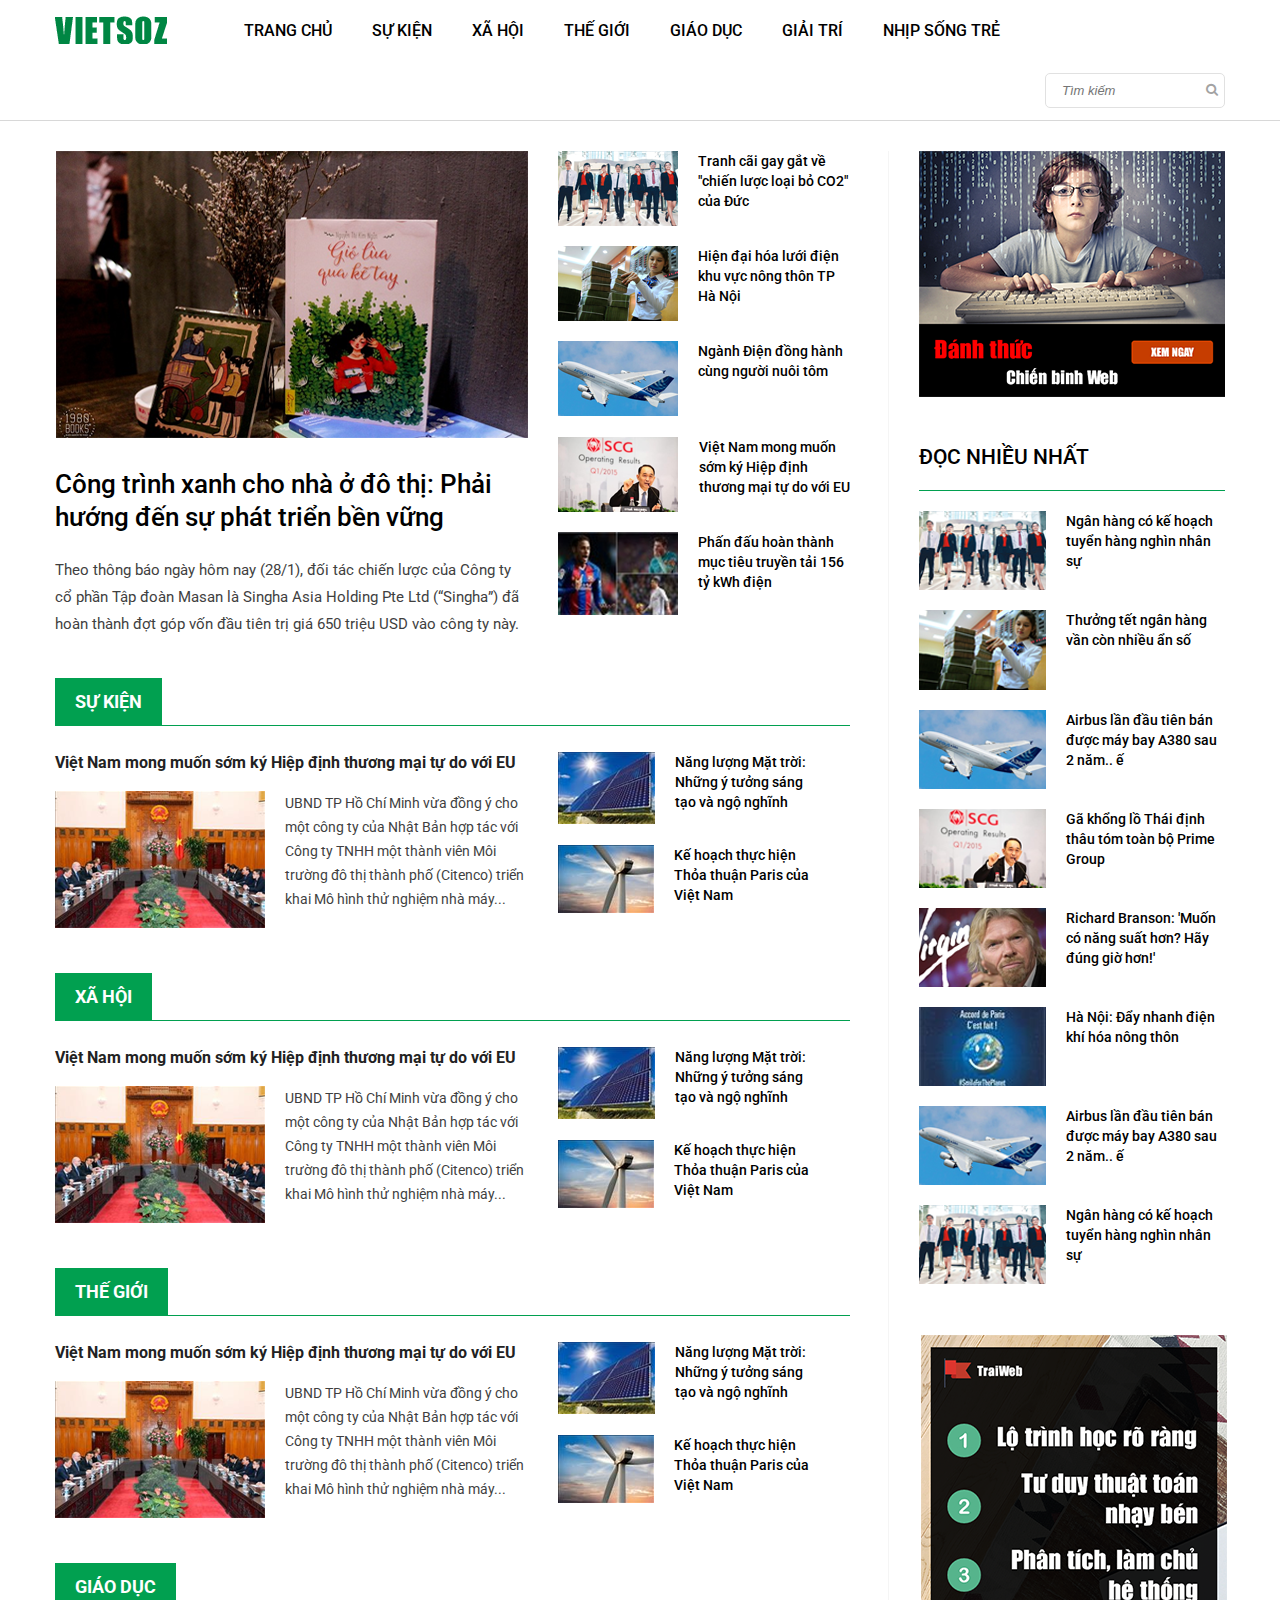
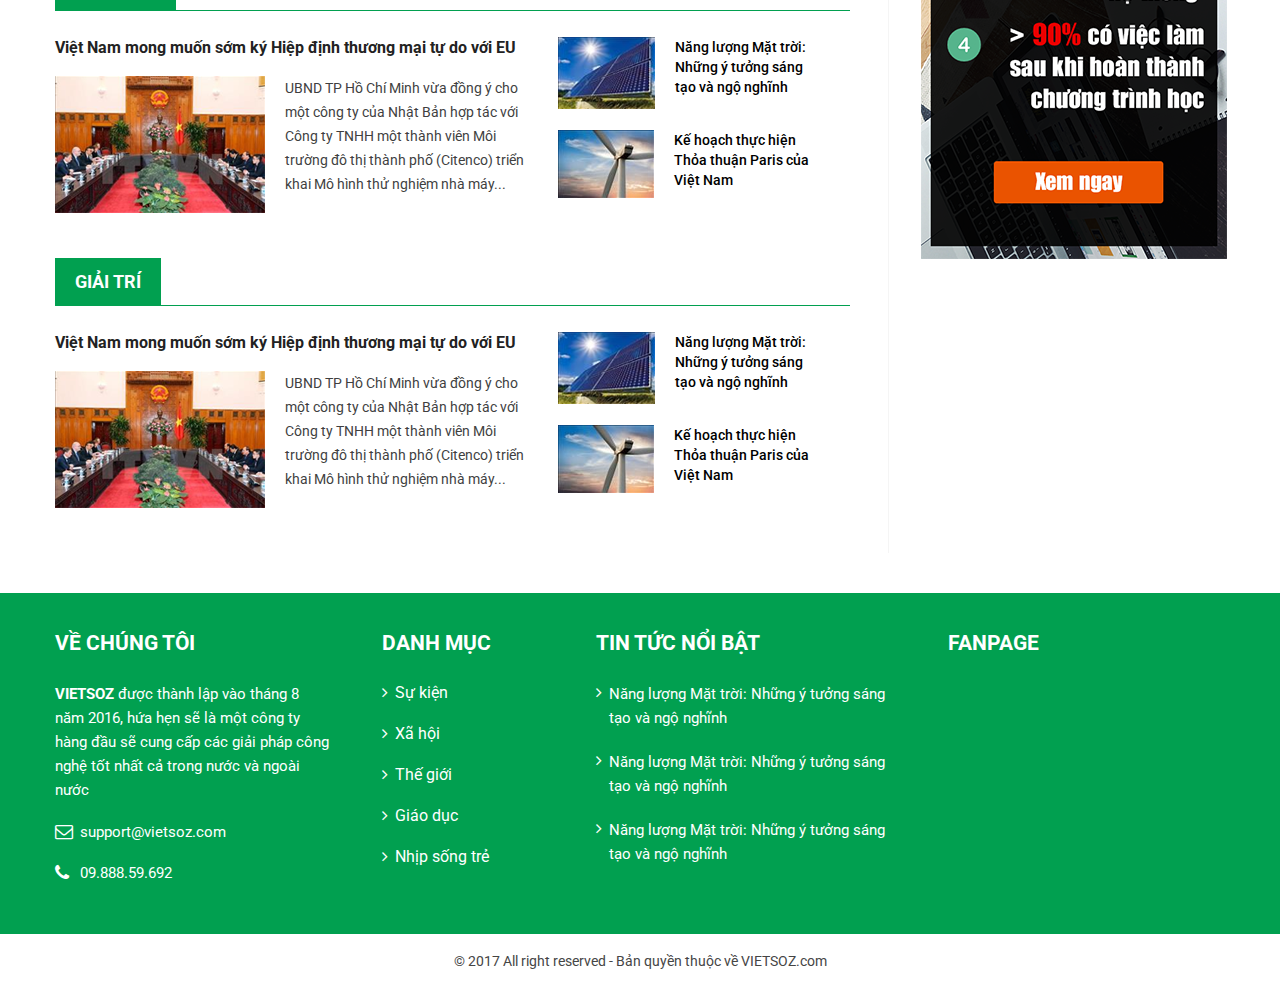
<file: index.html>
<!DOCTYPE html>
<html lang="vi">
<head>
    <meta charset="UTF-8">
    <meta name="viewport" content="width=device-width, initial-scale=1.0">
    <meta http-equiv="X-UA-Compatible" content="ie=edge">
    <link rel="stylesheet" href="css/reset.css">
    <link href="https://fonts.googleapis.com/css?family=Roboto:300,300i,400,400i,500,500i,700,700i&display=swap" rel="stylesheet">
    <link rel="stylesheet" href="https://use.fontawesome.com/releases/v5.4.1/css/all.css" integrity="sha384-5sAR7xN1Nv6T6+dT2mhtzEpVJvfS3NScPQTrOxhwjIuvcA67KV2R5Jz6kr4abQsz" crossorigin="anonymous">
    <link rel="stylesheet" href="font/fontawesome/css/font-awesome.min.css">
    <link rel="stylesheet" href="css/global.css">
    <link rel="stylesheet" href="css/style.css">
    <title>Trang Chủ</title>
</head>
<body>
    <div id="wrapper">
        <div id="header">
            <div class="wp-inner clearfix">
                <a href="index.html" id="logo" class="fl-left"><img src="image/logo.png" alt="VIETSOZ"></a>
                <ul class="main-menu fl-left">
                    <li><a href="index.html">trang chủ</a></li>
                    <li><a href="category.html">sự kiện</a></li>
                    <li><a href="category.html">xã hội</a></li>
                    <li><a href="category.html">thế giới</a></li>
                    <li><a href="category.html">giáo dục</a></li>
                    <li><a href="category.html">giải trí</a></li>
                    <li><a href="category.html">nhịp sống trẻ</a></li>
                </ul>
                <form  class="fl-right search-box">
                    <input type="search" placeholder="Tìm kiếm">
                    <button type="submit" name="find" class="submit-search"><i class="fa fa-search"></i></button>
                </form>
            </div> <!--  end-inner clearfix -->
        </div> <!-- end header -->
        <div id="wp-content" class="wp-inner clearfix" >
            <div id="content" class="fl-left">
                <div id="cover" class="clearfix">
                    <div class="post-cover fl-left">
                        <a href="detail.html" class="post-thumb"><img src="image/post-thumb-cover.png" alt="Công trình xanh cho nhà ở đô thị: Phải hướng đến sự phát triển bền vững"></a>
                        <a href="detail.html" class="post-title">Công trình xanh cho nhà ở đô thị: Phải hướng đến sự phát triển bền vững</a>
                        <p class="post-desc">Theo thông báo ngày hôm nay (28/1), đối tác chiến lược của Công ty cổ phần Tập đoàn Masan là Singha Asia Holding Pte Ltd (“Singha”) đã hoàn thành đợt góp vốn đầu tiên trị giá 650 triệu USD vào công ty này.</p>
                    </div>
                    <div class="list-post-cover fl-left">
                        <ul class="list-post">
                            <li>
                                <a href="" class="post-thumb"><img src="image/post-thumb-list1.png" alt=""></a>
                                <a href="" class="post-title">Tranh cãi gay gắt về "chiến lược loại bỏ CO2" của Đức</a>
                            </li>
                            <li><a href="" class="post-thumb"><img  src="image/post-thumb-list2.png" alt=""></a>
                                <a href="" class="post-title">Hiện đại hóa lưới điện khu vực nông thôn TP Hà Nội</a>
                            </li>
                            <li>
                                <a href="" class="post-thumb"><img src="image/post-thumb-list3.png" alt=""></a>
                                <a href="" class="post-title">Ngành Điện đồng hành cùng người nuôi tôm</a>
                            </li>
                            <li>
                                <a href="" class="post-thumb"><img src="image/post-thumb-list4.png" alt=""></a>
                                <a href="" class="post-title">Việt Nam mong muốn sớm ký Hiệp định thương mại tự do với EU</a>
                            </li>
                            <li>
                                <a href="" class="post-thumb"><img src="image/post-thumb-list5.png" alt=""></a>
                                <a href="" class="post-title">Phấn đấu hoàn thành mục tiêu truyền tải 156 tỷ kWh điện</a>
                            </li>
                        </ul>
                    </div>
                </div><!-- end cover -->
<!--menu 2-->   <div class="widget feature-cat"> <!--menu 2--> 
                    <div class="widget-title"><a href="">sự kiện</a></div>
                    <div class="widget-content clearfix">
                        <div class="post-feature fl-left">
                            <a href="" class="post-title">Việt Nam mong muốn sớm ký Hiệp định thương mại tự do với EU</a>
                            <a href="" class="post-thumb"><img src="image/post-thumb-feature.png" alt=""></a>
                            <p class="post-desc">UBND TP Hồ Chí Minh vừa đồng ý cho một công ty của Nhật Bản hợp tác với Công ty TNHH một thành viên Môi trường đô thị thành phố (Citenco) triển khai Mô hình thử nghiệm nhà máy...</p>
                        </div>
                        <div class="list-post-feature fl-right">
                            <ul class="list-post">
                                <li>
                                    <a href="" class="post-thumb" ><img src="image/thumb-list-feature1.png" alt=""></a>
                                    <a href="" class="post-title">Năng lượng Mặt trời: Những ý tưởng sáng tạo và ngộ nghĩnh</a>
                                </li>
                                <li>
                                    <a href="" class="post-thumb"><img src="image/thumb-list-feature2.png" alt=""></a>
                                    <a href="" class="post-title">Kế hoạch thực hiện Thỏa thuận Paris của Việt Nam</a>
                                </li>
                            </ul>
                        </div>
                    </div>
                </div><!--end-f-->
                <div class="widget feature-cat"> <!--menu 2--> 
                    <div class="widget-title"><a href="">xã hội</a></div>
                    <div class="widget-content clearfix">
                        <div class="post-feature fl-left">
                            <a href="" class="post-title">Việt Nam mong muốn sớm ký Hiệp định thương mại tự do với EU</a>
                            <a href="" class="post-thumb"><img src="image/post-thumb-feature.png" alt=""></a>
                            <p class="post-desc">UBND TP Hồ Chí Minh vừa đồng ý cho một công ty của Nhật Bản hợp tác với Công ty TNHH một thành viên Môi trường đô thị thành phố (Citenco) triển khai Mô hình thử nghiệm nhà máy...</p>
                        </div>
                        <div class="list-post-feature fl-right">
                            <ul class="list-post">
                                <li>
                                    <a href="" class="post-thumb" ><img src="image/thumb-list-feature1.png" alt=""></a>
                                    <a href="" class="post-title">Năng lượng Mặt trời: Những ý tưởng sáng tạo và ngộ nghĩnh</a>
                                </li>
                                <li>
                                    <a href="" class="post-thumb"><img src="image/thumb-list-feature2.png" alt=""></a>
                                    <a href="" class="post-title">Kế hoạch thực hiện Thỏa thuận Paris của Việt Nam</a>
                                </li>
                            </ul>
                        </div>
                    </div>
                </div><!--end-f-->
                <div class="widget feature-cat"> <!--menu 2--> 
                    <div class="widget-title"><a href="">thế giới</a></div>
                    <div class="widget-content clearfix">
                        <div class="post-feature fl-left">
                            <a href="" class="post-title">Việt Nam mong muốn sớm ký Hiệp định thương mại tự do với EU</a>
                            <a href="" class="post-thumb"><img src="image/post-thumb-feature.png" alt=""></a>
                            <p class="post-desc">UBND TP Hồ Chí Minh vừa đồng ý cho một công ty của Nhật Bản hợp tác với Công ty TNHH một thành viên Môi trường đô thị thành phố (Citenco) triển khai Mô hình thử nghiệm nhà máy...</p>
                        </div>
                        <div class="list-post-feature fl-right">
                            <ul class="list-post">
                                <li>
                                    <a href="" class="post-thumb" ><img src="image/thumb-list-feature1.png" alt=""></a>
                                    <a href="" class="post-title">Năng lượng Mặt trời: Những ý tưởng sáng tạo và ngộ nghĩnh</a>
                                </li>
                                <li>
                                    <a href="" class="post-thumb"><img src="image/thumb-list-feature2.png" alt=""></a>
                                    <a href="" class="post-title">Kế hoạch thực hiện Thỏa thuận Paris của Việt Nam</a>
                                </li>
                            </ul>
                        </div>
                    </div>
                </div><!--end-f-->
                <div class="widget feature-cat"> <!--menu 2--> 
                    <div class="widget-title"><a href="">giáo dục</a></div>
                    <div class="widget-content clearfix">
                        <div class="post-feature fl-left">
                            <a href="" class="post-title">Việt Nam mong muốn sớm ký Hiệp định thương mại tự do với EU</a>
                            <a href="" class="post-thumb"><img src="image/post-thumb-feature.png" alt=""></a>
                            <p class="post-desc">UBND TP Hồ Chí Minh vừa đồng ý cho một công ty của Nhật Bản hợp tác với Công ty TNHH một thành viên Môi trường đô thị thành phố (Citenco) triển khai Mô hình thử nghiệm nhà máy...</p>
                        </div>
                        <div class="list-post-feature fl-right">
                            <ul class="list-post">
                                <li>
                                    <a href="" class="post-thumb" ><img src="image/thumb-list-feature1.png" alt=""></a>
                                    <a href="" class="post-title">Năng lượng Mặt trời: Những ý tưởng sáng tạo và ngộ nghĩnh</a>
                                </li>
                                <li>
                                    <a href="" class="post-thumb"><img src="image/thumb-list-feature2.png" alt=""></a>
                                    <a href="" class="post-title">Kế hoạch thực hiện Thỏa thuận Paris của Việt Nam</a>
                                </li>
                            </ul>
                        </div>
                    </div>
                    </div><!--end-f-->
                    <div class="widget feature-cat"> <!--menu 2--> 
                        <div class="widget-title"><a href="">giải trí</a></div>
                        <div class="widget-content clearfix">
                            <div class="post-feature fl-left">
                                <a href="" class="post-title">Việt Nam mong muốn sớm ký Hiệp định thương mại tự do với EU</a>
                                <a href="" class="post-thumb"><img src="image/post-thumb-feature.png" alt=""></a>
                                <p class="post-desc">UBND TP Hồ Chí Minh vừa đồng ý cho một công ty của Nhật Bản hợp tác với Công ty TNHH một thành viên Môi trường đô thị thành phố (Citenco) triển khai Mô hình thử nghiệm nhà máy...</p>
                            </div>
                            <div class="list-post-feature fl-right">
                                <ul class="list-post">
                                    <li>
                                        <a href="" class="post-thumb" ><img src="image/thumb-list-feature1.png" alt=""></a>
                                        <a href="" class="post-title">Năng lượng Mặt trời: Những ý tưởng sáng tạo và ngộ nghĩnh</a>
                                    </li>
                                    <li>
                                        <a href="" class="post-thumb"><img src="image/thumb-list-feature2.png" alt=""></a>
                                        <a href="" class="post-title">Kế hoạch thực hiện Thỏa thuận Paris của Việt Nam</a>
                                    </li>
                                </ul>
                            </div>
                        </div>
                </div><!--end-f-->
            </div> <!-- end content -->          
            <div id="sidebar" class="fl-right">
                <a href="" class="post-ads"><img src="image/banner1.png" alt=""></a>
                <div class="widget-lead">
                    <div class="widget-title"> <a href=""> đọc nhiều nhất</a></div>
                    <div class="widget-content">
                            <ul class="list-post">
                                <li>
                                    <a href="" class="post-thumb"><img src="image/post-big1.png" alt=""></a>
                                    <a href="" class="post-title"><p>Ngân hàng có kế hoạch tuyển hàng nghìn nhân sự</p></a>
                                </li>
                                <li>
                                    <a href="" class="post-thumb"><img src="image/post-big2.png" alt=""></a>
                                    <a href="" class="post-title"><p>Thưởng tết ngân hàng vần còn nhiều ẩn số</p></a>   
                                </li>
                                <li>
                                    <a href="" class="post-thumb" ><img src="image/post-big3.png" alt=""></a>
                                    <a href="" class="post-title"><p>Airbus lần đầu tiên bán được máy bay A380 sau 2 năm.. ế</p></a>
                                </li>
                                <li>
                                    <a href="" class="post-thumb" ><img src="image/post-big4.png" alt=""></a>
                                    <a href="" class="post-title"><p>Gã khổng lồ Thái định thâu tóm toàn bộ Prime Group</p></a>   
                                </li>
                                <li>
                                    <a href="" class="post-thumb" ><img src="image/post-big5.png" alt=""></a>
                                    <a href="" class="post-title"> <p>Richard Branson: 'Muốn có năng suất hơn? Hãy đúng giờ hơn!'</p></a>
                                </li>
                                <li>
                                    <a href="" class="post-thumb" ><img src="image/post-big6.png" alt=""></a>
                                    <a href="" class="post-title"><p>Hà Nội: Đẩy nhanh điện khí hóa nông thôn</p></a>   
                                </li>
                                <li>
                                    <a href="" class="post-thumb" ><img src="image/post-big3.png" alt=""></a>
                                    <a href="" class="post-title"><p>Airbus lần đầu tiên bán được máy bay A380 sau 2 năm.. ế</p></a>
                                </li>
                                <li>
                                    <a href="" class="post-thumb" ><img src="image/post-big1.png" alt=""></a>
                                    <a href="" class="post-title"><p>Ngân hàng có kế hoạch tuyển hàng nghìn nhân sự</p></a>
                                </li>
                            </ul>
                    </div>
                </div> <!--end-leade-->
                <a href="" class="post-ads"><img src="image/banner2.png" alt=""></a>
            </div><!-- end sidebar -->
        </div><!-- end wp-content -->
        <div id="footer">
            <div class="wp-inner clearfix">
                <div class=" widget about fl-left">
                    <div class="widget-title">
                        <h4>về chúng tôi</h4>
                    </div>
                    <div class="widget-content">
                        <p class="about"><span>VIETSOZ</span>  được thành lập vào tháng 8 năm 2016, hứa hẹn sẽ là một công ty hàng đầu sẽ cung cấp các giải pháp công nghệ tốt nhất cả trong nước và ngoài nước</p>
                        <p class="email">support@vietsoz.com</p>
                        <p class="tel">09.888.59.692</p>
                    </div>
                </div>
                <div class="category fl-left">
                    <div class="widget-title">
                        <h4>danh mục</h4>
                    </div>
                    <div class="widget content">
                        <ul class="list-category">
                            <li><a href="">Sự kiện</a></li>
                            <li><a href="">Xã hội</a></li>
                            <li><a href="">Thế giới</a></li>
                            <li><a href="">Giáo dục </a></li>
                            <li><a href="">Nhịp sống trẻ</a></li>
                        </ul>
                    </div>
                </div> 
                <div class="widget news fl-left">
                    <div class="widget-title">
                        <h4>tin tức nổi bật</h4>
                    </div>
                    <div class="widget-content">
                        <ul class="list-news">
                            <li><a href="">Năng lượng Mặt trời: Những ý tưởng sáng tạo và ngộ nghĩnh</a></li>
                            <li><a href="">Năng lượng Mặt trời: Những ý tưởng sáng tạo và ngộ nghĩnh</a></li>
                            <li><a href="">Năng lượng Mặt trời: Những ý tưởng sáng tạo và ngộ nghĩnh</a></li>
                        </ul>
                    </div>
                </div>
                <div class="widget pages fl-right">
                    <div class="widget-title">
                         <h4>fanpage</h4>
                    </div>
                     <div class="pages">
                        <iframe src="https://www.facebook.com/plugins/page.php?href=https%3A%2F%2Fwww.facebook.com%2FNgocDuyEntertainment%2F&tabs&width=277&height=195&small_header=false&adapt_container_width=false&hide_cover=false&show_facepile=true&appId" width="277" height="195" style="border:none;overflow:hidden" scrolling="no" frameborder="0" allowTransparency="true" allow="encrypted-media"></iframe>
                     </div>
                </div>
            </div> <!--end-inner-->
        </div> <!--end footer-->     
        <div id="copyright">
            <p class="text-center">© 2017 All right reserved - Bản quyền thuộc về VIETSOZ.com</p>
        </div>
    </div> <!--end wrapper-->
</body>
</html>
</file>
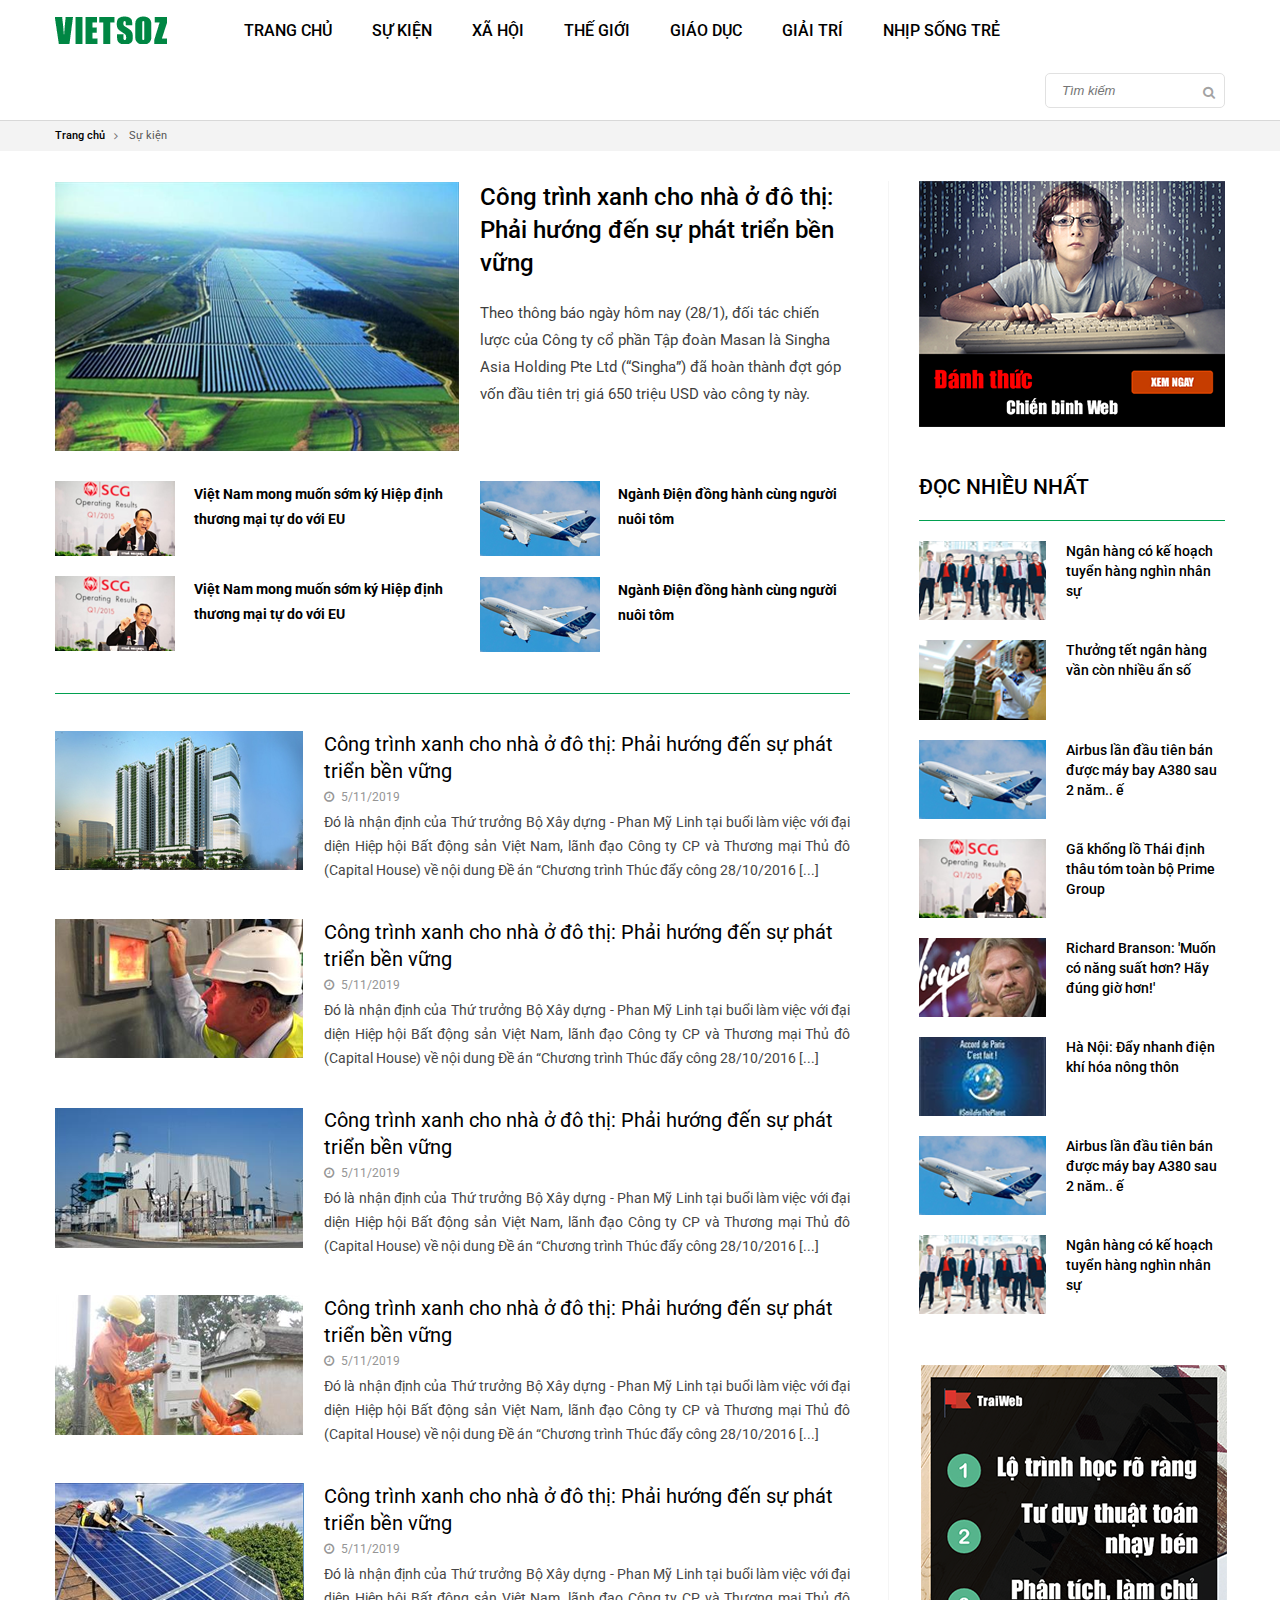
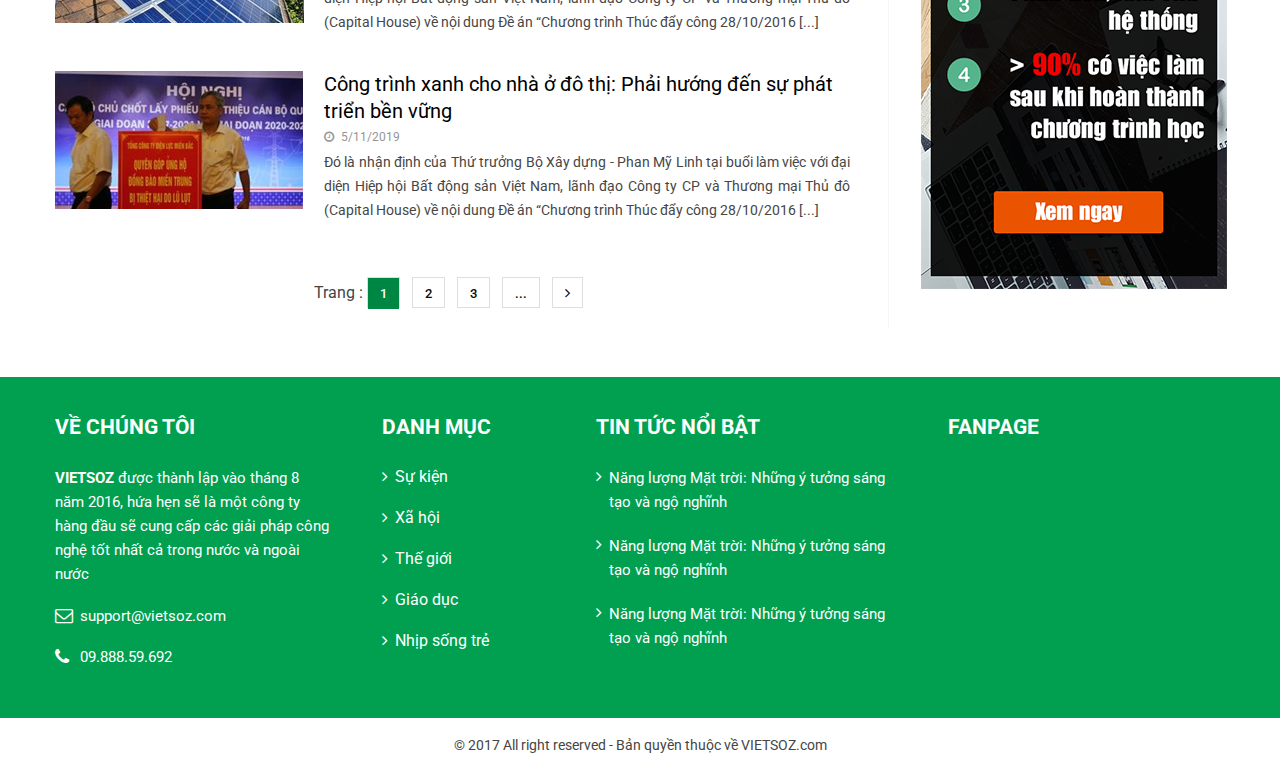
<file: category.html>
<!DOCTYPE html>
<html lang="en">
<head>
    <meta charset="UTF-8">
    <meta name="viewport" content="width=device-width, initial-scale=1.0">
    <meta http-equiv="X-UA-Compatible" content="ie=edge">
    <link rel="stylesheet" href="css/reset.css">
    <link href="https://fonts.googleapis.com/css?family=Roboto:300,300i,400,400i,500,500i,700,700i&display=swap" rel="stylesheet">
    <link rel="stylesheet" href="https://use.fontawesome.com/releases/v5.4.1/css/all.css" integrity="sha384-5sAR7xN1Nv6T6+dT2mhtzEpVJvfS3NScPQTrOxhwjIuvcA67KV2R5Jz6kr4abQsz" crossorigin="anonymous">
    <link rel="stylesheet" href="font/fontawesome/css/font-awesome.min.css">
    <link rel="stylesheet" href="css/global.css">
    <link rel="stylesheet" href="css/style-cat.css">
    <title>Sự Kiện</title>
</head>
<body>
    <div id="wrapper">
        <div id="header">
            <div class="wp-inner clearfix">
                <a href="index.html" id="logo" class="fl-left"><img src="image/logo.png" alt="VIETSOZ"></a>
                <ul class="main-menu fl-left">
                    <li><a href="index.html" >trang chủ</a></li>
                    <li><a href="category.html">sự kiện</a></li>
                    <li><a href="category.html">xã hội</a></li>
                    <li><a href="category.html">thế giới</a></li>
                    <li><a href="category.html">giáo dục</a></li>
                    <li><a href="category.html">giải trí</a></li>
                    <li><a href="category.html">nhịp sống trẻ</a></li>
                </ul>
                <form  class="fl-right search-box">
                    <input type="search" placeholder="Tìm kiếm">
                    <button type="submit" name="find" class="submit-search"><i class="fa fa-search"></i></button>
                </form>
            </div> <!--  end-inner clearfix -->
            <div id="breadcrums">
               <div class="wp-inner clearfix">
                <ul class="list-breadcrums clearfix">
                    <li id="index"><a href="index.html">Trang chủ</a></li>
                    <li id="cat"><a href="category.html">Sự kiện</a></li>
                </ul>
               </div>
            </div>
        </div> <!-- end header -->
        <div id="wp-content" class="wp-inner clearfix" >
                <div id="content" class="fl-left">
                  <div class="top-news">
                        <div class="post-news clearfix"> 
                            <a href="" class="post-thumb fl-left"><img src="image/post-thumb-cat1.png" alt=""></a>
                            <div class="post-main fl-left">
                                <a href="detail.html" class="post-title">Công trình xanh cho nhà ở đô thị: Phải hướng đến sự phát triển bền vững</a>  
                                <p class="post-desc">Theo thông báo ngày hôm nay (28/1), đối tác chiến lược của Công ty cổ phần Tập đoàn Masan là Singha Asia Holding Pte Ltd (“Singha”) đã hoàn thành đợt góp vốn đầu tiên trị giá 650 triệu USD vào công ty này.</p>
                            </div>    
                        </div>
                        <div class="list-post-news clearfix">
                            <ul class="list-left fl-left clearfix">
                                <li>
                                    <a href="" class="post-thumb"><img src="image/post-thumb-list4.png" alt=""></a>
                                    <a href="" class="post-title ">Việt Nam mong muốn sớm ký Hiệp định thương mại tự do với EU</a>
                                </li>
                                <li>  
                                    <a href="" class="post-thumb"><img src="image/post-thumb-list4.png" alt=""></a>
                                    <a href="" class="post-title ">Việt Nam mong muốn sớm ký Hiệp định thương mại tự do với EU</a>
                                </li>
                            </ul>
                            <ul class="list-right fl-right">  
                                <li>
                                    <a href="" class="post-thumb"><img src="image/post-thumb-list3.png" alt=""></a>
                                    <a href="" class="post-title">Ngành Điện đồng hành cùng người nuôi tôm</a>
                                </li> 
                                <li>
                                    <a href="" class="post-thumb"><img src="image/post-thumb-list3.png" alt=""></a>
                                    <a href="" class="post-title">Ngành Điện đồng hành cùng người nuôi tôm</a>
                                </li>
                            </ul>   
                        </div>
                    </div>
                  <div class="wp-list-post ">
                    <ul>
                        <li class="clearfix">
                            <a href="" class="post-thumb"><img src="image/cat-list1.png" alt=""></a>
                            <div class="list-post-right">
                                <a href="" class="post-title">Công trình xanh cho nhà ở đô thị: Phải hướng đến sự phát triển bền vững</a>
                                <p class="post-time">5/11/2019</p>
                                <p class="post-desc">Đó là nhận định của Thứ trưởng Bộ Xây dựng - Phan Mỹ Linh tại buổi làm việc với đại diện Hiệp hội Bất động sản Việt Nam, lãnh đạo Công ty CP và Thương mại Thủ đô (Capital House) về nội dung Đề án “Chương trình Thúc đẩy công 28/10/2016 [...]</p>
                            </div>
                        </li>
                        <li class="clearfix">
                            <a href="" class="post-thumb"><img src="image/cat-list2.png" alt=""></a>
                            <div class="list-post-right">
                                <a href="" class="post-title">Công trình xanh cho nhà ở đô thị: Phải hướng đến sự phát triển bền vững</a>
                                <p class="post-time">5/11/2019</p>
                                <p class="post-desc">Đó là nhận định của Thứ trưởng Bộ Xây dựng - Phan Mỹ Linh tại buổi làm việc với đại diện Hiệp hội Bất động sản Việt Nam, lãnh đạo Công ty CP và Thương mại Thủ đô (Capital House) về nội dung Đề án “Chương trình Thúc đẩy công 28/10/2016 [...]</p>
                            </div>
                        </li>
                        <li class="clearfix">
                            <a href="" class="post-thumb"><img src="image/cat-list3.png" alt=""></a>
                            <div class="list-post-right">
                                <a href="" class="post-title">Công trình xanh cho nhà ở đô thị: Phải hướng đến sự phát triển bền vững</a>
                                <p class="post-time">5/11/2019</p>
                                <p class="post-desc">Đó là nhận định của Thứ trưởng Bộ Xây dựng - Phan Mỹ Linh tại buổi làm việc với đại diện Hiệp hội Bất động sản Việt Nam, lãnh đạo Công ty CP và Thương mại Thủ đô (Capital House) về nội dung Đề án “Chương trình Thúc đẩy công 28/10/2016 [...]</p>
                            </div>
                        </li>
                        <li class="clearfix">
                            <a href="" class="post-thumb"><img src="image/cat-list4.png" alt=""></a>
                            <div class="list-post-right">
                                <a href="" class="post-title">Công trình xanh cho nhà ở đô thị: Phải hướng đến sự phát triển bền vững</a>
                                <p class="post-time">5/11/2019</p>
                                <p class="post-desc">Đó là nhận định của Thứ trưởng Bộ Xây dựng - Phan Mỹ Linh tại buổi làm việc với đại diện Hiệp hội Bất động sản Việt Nam, lãnh đạo Công ty CP và Thương mại Thủ đô (Capital House) về nội dung Đề án “Chương trình Thúc đẩy công 28/10/2016 [...]</p>
                            </div>
                        </li>
                        <li class="clearfix">
                            <a href="" class="post-thumb"><img src="image/cat-list5.png" alt=""></a>
                            <div class="list-post-right">
                                <a href="" class="post-title">Công trình xanh cho nhà ở đô thị: Phải hướng đến sự phát triển bền vững</a>
                                <p class="post-time">5/11/2019</p>
                                <p class="post-desc">Đó là nhận định của Thứ trưởng Bộ Xây dựng - Phan Mỹ Linh tại buổi làm việc với đại diện Hiệp hội Bất động sản Việt Nam, lãnh đạo Công ty CP và Thương mại Thủ đô (Capital House) về nội dung Đề án “Chương trình Thúc đẩy công 28/10/2016 [...]</p>
                            </div>
                        </li>
                        <li class="clearfix">
                            <a href="" class="post-thumb"><img src="image/cat-list6.png" alt=""></a>
                            <div class="list-post-right">
                                <a href="" class="post-title">Công trình xanh cho nhà ở đô thị: Phải hướng đến sự phát triển bền vững</a>
                                <p class="post-time">5/11/2019</p>
                                <p class="post-desc">Đó là nhận định của Thứ trưởng Bộ Xây dựng - Phan Mỹ Linh tại buổi làm việc với đại diện Hiệp hội Bất động sản Việt Nam, lãnh đạo Công ty CP và Thương mại Thủ đô (Capital House) về nội dung Đề án “Chương trình Thúc đẩy công 28/10/2016 [...]</p>
                            </div>
                        </li>
                    </ul>
                  </div>
                  <div class="paging text-center">
                      <ul>
                        <span>Trang :</span>
                        <li class="active"><a href="">1</a></li>
                        <li><a href="">2</a></li>
                        <li><a href="">3</a></li>
                        <li><a href="">...</a></li>
                        <li><a href=""><i class="fa fa-angle-right" aria-hidden="true"></i></a></li>
                      </ul>
                  </div>
                </div><!-- end content -->          
                <div id="sidebar" class="fl-right">
                    <a href="" class="post-ads"><img src="image/banner1.png" alt=""></a>
                    <div class="widget-lead">
                        <div class="widget-title"> <a href=""> đọc nhiều nhất</a></div>
                        <div class="widget-content">
                                <ul class="list-post">
                                    <li>
                                        <a href="" class="post-thumb"><img src="image/post-big1.png" alt=""></a>
                                        <a href="" class="post-title"><p>Ngân hàng có kế hoạch tuyển hàng nghìn nhân sự</p></a>
                                    </li>
                                    <li>
                                        <a href="" class="post-thumb"><img src="image/post-big2.png" alt=""></a>
                                        <a href="" class="post-title"><p>Thưởng tết ngân hàng vần còn nhiều ẩn số</p></a>   
                                    </li>
                                    <li>
                                        <a href="" class="post-thumb" ><img src="image/post-big3.png" alt=""></a>
                                        <a href="" class="post-title"><p>Airbus lần đầu tiên bán được máy bay A380 sau 2 năm.. ế</p></a>
                                    </li>
                                    <li>
                                        <a href="" class="post-thumb" ><img src="image/post-big4.png" alt=""></a>
                                        <a href="" class="post-title"><p>Gã khổng lồ Thái định thâu tóm toàn bộ Prime Group</p></a>   
                                    </li>
                                    <li>
                                        <a href="" class="post-thumb" ><img src="image/post-big5.png" alt=""></a>
                                        <a href="" class="post-title"> <p>Richard Branson: 'Muốn có năng suất hơn? Hãy đúng giờ hơn!'</p></a>
                                    </li>
                                    <li>
                                        <a href="" class="post-thumb" ><img src="image/post-big6.png" alt=""></a>
                                        <a href="" class="post-title"><p>Hà Nội: Đẩy nhanh điện khí hóa nông thôn</p></a>   
                                    </li>
                                    <li>
                                        <a href="" class="post-thumb" ><img src="image/post-big3.png" alt=""></a>
                                        <a href="" class="post-title"><p>Airbus lần đầu tiên bán được máy bay A380 sau 2 năm.. ế</p></a>
                                    </li>
                                    <li>
                                        <a href="" class="post-thumb" ><img src="image/post-big1.png" alt=""></a>
                                        <a href="" class="post-title"><p>Ngân hàng có kế hoạch tuyển hàng nghìn nhân sự</p></a>
                                    </li>
                                </ul>
                        </div>
                    </div> <!--end-leade-->
                    <a href="" class="post-ads"><img src="image/banner2.png" alt=""></a>
                </div><!-- end sidebar -->
            </div><!-- end wp-content -->
            <div id="footer">
                <div class="wp-inner clearfix">
                    <div class=" widget about fl-left">
                        <div class="widget-title">
                            <h4>về chúng tôi</h4>
                        </div>
                        <div class="widget-content">
                            <p class="about"><span>VIETSOZ</span>  được thành lập vào tháng 8 năm 2016, hứa hẹn sẽ là một công ty hàng đầu sẽ cung cấp các giải pháp công nghệ tốt nhất cả trong nước và ngoài nước</p>
                            <p class="email">support@vietsoz.com</p>
                            <p class="tel">09.888.59.692</p>
                        </div>
                    </div>
                    <div class="category fl-left">
                        <div class="widget-title">
                            <h4>danh mục</h4>
                        </div>
                        <div class="widget content">
                            <ul class="list-category">
                                <li><a href="">Sự kiện</a></li>
                                <li><a href="">Xã hội</a></li>
                                <li><a href="">Thế giới</a></li>
                                <li><a href="">Giáo dục </a></li>
                                <li><a href="">Nhịp sống trẻ</a></li>
                            </ul>
                        </div>
                    </div> 
                    <div class="widget news fl-left">
                        <div class="widget-title">
                            <h4>tin tức nổi bật</h4>
                        </div>
                        <div class="widget-content">
                            <ul class="list-news">
                                <li><a href="">Năng lượng Mặt trời: Những ý tưởng sáng tạo và ngộ nghĩnh</a></li>
                                <li><a href="">Năng lượng Mặt trời: Những ý tưởng sáng tạo và ngộ nghĩnh</a></li>
                                <li><a href="">Năng lượng Mặt trời: Những ý tưởng sáng tạo và ngộ nghĩnh</a></li>
                            </ul>
                        </div>
                    </div>
                    <div class="widget pages fl-right">
                        <div class="widget-title">
                             <h4>fanpage</h4>
                        </div>
                         <div class="pages">
                            <iframe src="https://www.facebook.com/plugins/page.php?href=https%3A%2F%2Fwww.facebook.com%2FNgocDuyEntertainment%2F&tabs&width=277&height=195&small_header=false&adapt_container_width=false&hide_cover=false&show_facepile=true&appId" width="277" height="195" style="border:none;overflow:hidden" scrolling="no" frameborder="0" allowTransparency="true" allow="encrypted-media"></iframe>
                         </div>
                    </div>
                </div> <!--end-inner-->
            </div> <!--end footer-->     
            <div id="copyright">
                <p class="text-center">© 2017 All right reserved - Bản quyền thuộc về VIETSOZ.com</p>
            </div>
        </div> <!--end wrapper-->
    </body>
    </html>
</file>
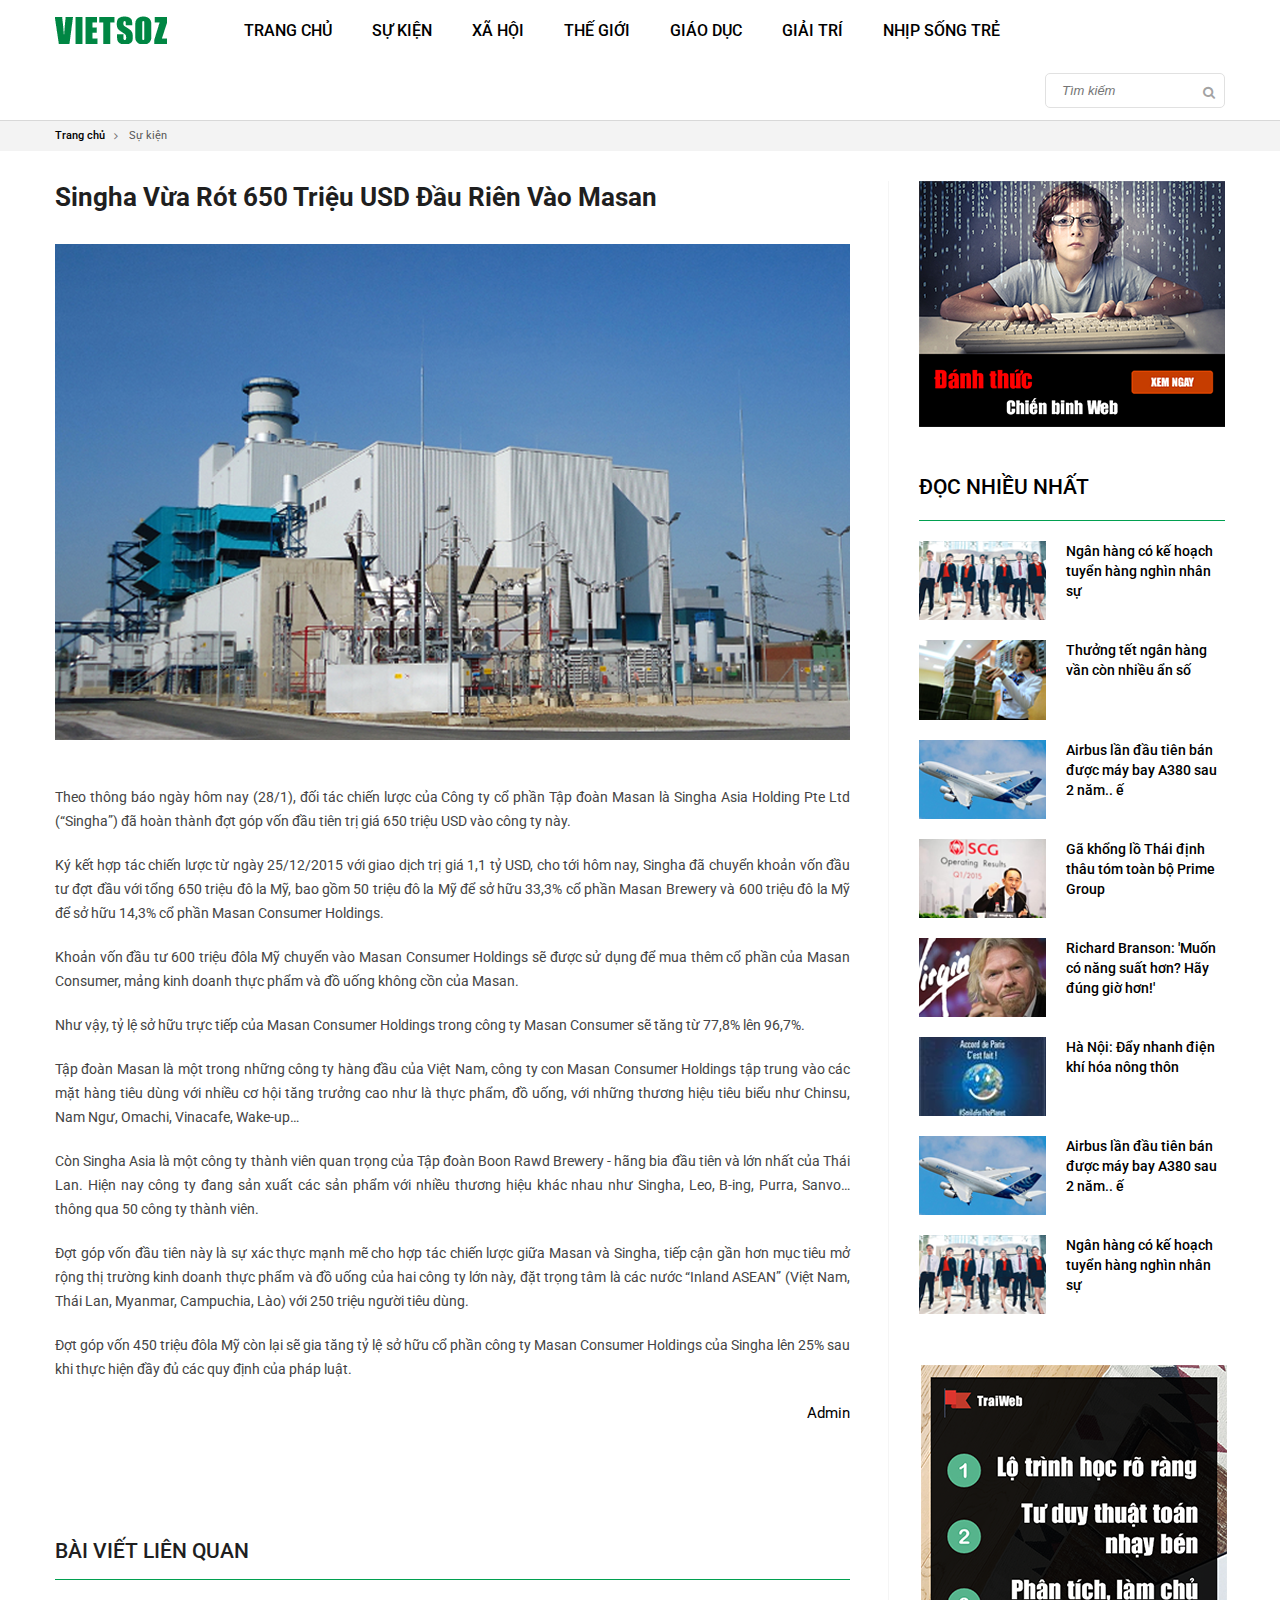
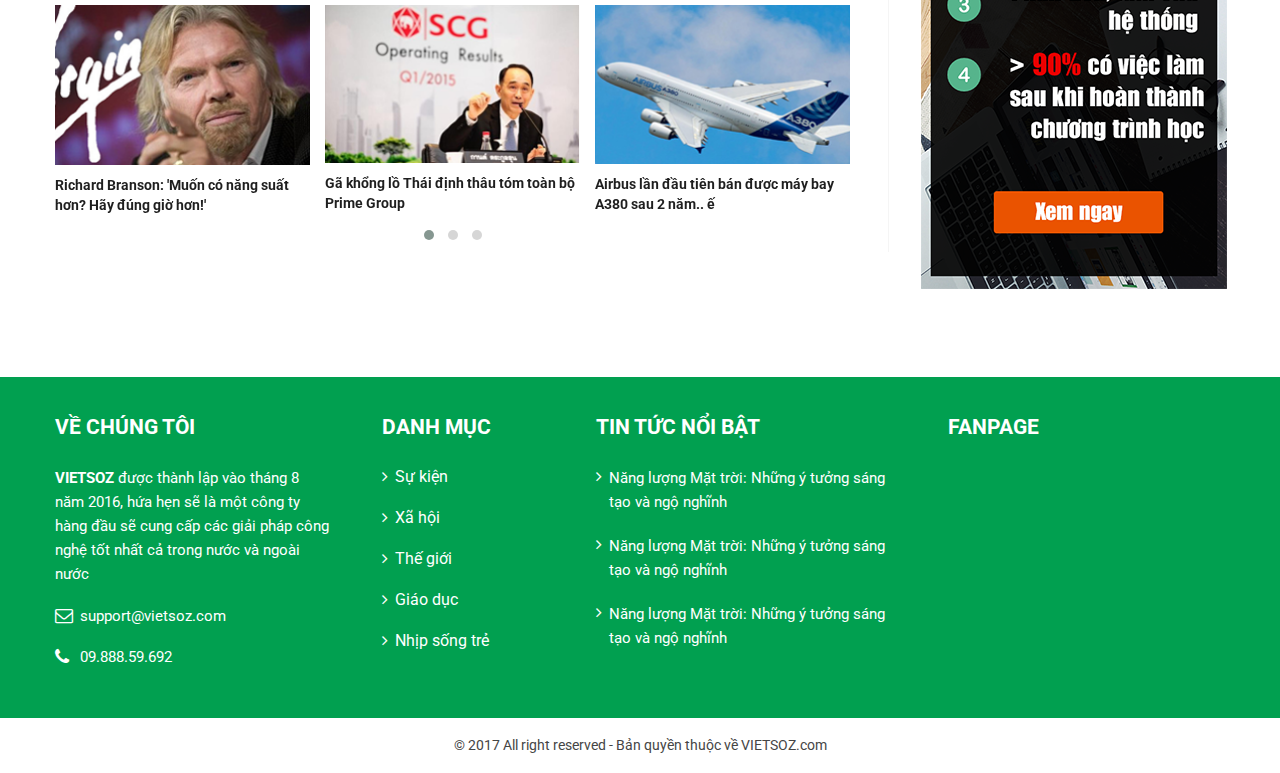
<file: detail.html>
<!DOCTYPE html>
<html lang="en">
<head>
    <meta charset="UTF-8">
    <meta name="viewport" content="width=device-width, initial-scale=1.0">
    <meta http-equiv="X-UA-Compatible" content="ie=edge">
    <link rel="stylesheet" href="css/reset.css">
    <link href="https://fonts.googleapis.com/css?family=Roboto:300,300i,400,400i,500,500i,700,700i&display=swap" rel="stylesheet">
    <link rel="stylesheet" href="https://use.fontawesome.com/releases/v5.4.1/css/all.css" integrity="sha384-5sAR7xN1Nv6T6+dT2mhtzEpVJvfS3NScPQTrOxhwjIuvcA67KV2R5Jz6kr4abQsz" crossorigin="anonymous">
    <link rel="stylesheet" href="font/fontawesome/css/font-awesome.min.css">
    <link rel="stylesheet" href="css/global.css">
    <link rel="stylesheet" href="css/style-det.css">
    <link rel="stylesheet" href="owlcarousel/assets/owl.carousel.min.css">
    <link rel="stylesheet" href="owlcarousel/assets/owl.theme.default.min.css">
    <script src="https://code.jquery.com/jquery-3.4.1.min.js"></script>
    <script src="owlcarousel/owl.carousel.min.js"></script>
    <script src="owlcarousel/main.js"></script>
    <title>Tin Tức</title>
</head>
<body>
    <div id="fb-root"></div>
    <script async defer crossorigin="anonymous" src="https://connect.facebook.net/vi_VN/sdk.js#xfbml=1&version=v5.0"></script>
    <div id="wrapper">
        <div id="header">
            <div class="wp-inner clearfix">
                <a href="index.html" id="logo" class="fl-left"><img src="image/logo.png" alt="VIETSOZ"></a>
                <ul class="main-menu fl-left">
                    <li><a href="index.html" >trang chủ</a></li>
                    <li><a href="category.html">sự kiện</a></li>
                    <li><a href="category.html">xã hội</a></li>
                    <li><a href="category.html">thế giới</a></li>
                    <li><a href="category.html">giáo dục</a></li>
                    <li><a href="category.html">giải trí</a></li>
                    <li><a href="category.html">nhịp sống trẻ</a></li>
                </ul>
                <form  class="fl-right search-box">
                    <input type="search" placeholder="Tìm kiếm">
                    <button type="submit" name="find" class="submit-search"><i class="fa fa-search"></i></button>
                </form>
            </div> <!--  end-inner clearfix -->
            <div id="breadcrums">
               <div class="wp-inner clearfix">
                <ul class="list-breadcrums clearfix">
                    <li id="index"><a href="index.html">Trang chủ</a></li>
                    <li id="cat"><a href="category.html">Sự kiện</a></li>
                </ul>
               </div>
            </div>
        </div> <!-- end header -->
        <div id="wp-content" class="wp-inner clearfix" >
            <div id="content" class="fl-left">
                <div class="post-cover-detail">
                    <div class="post-title"><h1>Singha Vừa Rót 650 Triệu USD Đầu Riên Vào Masan</h1></div>
                    <div class="post-thumb"><img src="image/thumb-detaikl.png" alt=""></div>
                    <div class="post-desc text-justify">
                       <p>Theo thông báo ngày hôm nay (28/1), đối tác chiến lược của Công ty cổ phần Tập đoàn Masan là Singha Asia Holding Pte Ltd (“Singha”) đã hoàn thành đợt góp vốn đầu tiên trị giá 650 triệu USD vào công ty này.</p>
                       <p>Ký kết hợp tác chiến lược từ ngày 25/12/2015 với giao dịch trị giá 1,1 tỷ USD, cho tới hôm nay, Singha đã chuyển khoản vốn đầu tư đợt đầu với tổng 650 triệu đô la Mỹ, bao gồm 50 triệu đô la Mỹ để sở hữu 33,3% cổ phần Masan Brewery và 600 triệu đô la Mỹ để sở hữu 14,3% cổ phần Masan Consumer Holdings.</p>
                       <p>Khoản vốn đầu tư 600 triệu đôla Mỹ chuyển vào Masan Consumer Holdings sẽ được sử dụng để mua thêm cổ phần của Masan Consumer, mảng kinh doanh thực phẩm và đồ uống không cồn của Masan.</p>
                       <p>Như vậy, tỷ lệ sở hữu trực tiếp của Masan Consumer Holdings trong công ty Masan Consumer sẽ tăng từ 77,8% lên 96,7%.</p>
                       <p>Tập đoàn Masan là một trong những công ty hàng đầu của Việt Nam, công ty con Masan Consumer Holdings tập trung vào các mặt hàng tiêu dùng với nhiều cơ hội tăng trưởng cao như là thực phẩm, đồ uống, với những thương hiệu tiêu biểu như Chinsu, Nam Ngư, Omachi, Vinacafe, Wake-up…</p>
                       <p>Còn Singha Asia là một công ty thành viên quan trọng của Tập đoàn Boon Rawd Brewery - hãng bia đầu tiên và lớn nhất của Thái Lan. Hiện nay công ty đang sản xuất các sản phẩm với nhiều thương hiệu khác nhau như Singha, Leo, B-ing, Purra, Sanvo… thông qua 50 công ty thành viên.</p>
                       <p>Đợt góp vốn đầu tiên này là sự xác thực mạnh mẽ cho hợp tác chiến lược giữa Masan và Singha, tiếp cận gần hơn mục tiêu mở rộng thị trường kinh doanh thực phẩm và đồ uống của hai công ty lớn này, đặt trọng tâm là các nước “Inland ASEAN” (Việt Nam, Thái Lan, Myanmar, Campuchia, Lào) với 250 triệu người tiêu dùng.</p>
                       <p>Đợt góp vốn 450 triệu đôla Mỹ còn lại sẽ gia tăng tỷ lệ sở hữu cổ phần công ty Masan Consumer Holdings của Singha lên 25% sau khi thực hiện đầy đủ các quy định của pháp luật.</p>
                       <p class="admin text-right">Admin</p>
                      </div>
                </div>
                <div class="social">
                  <iframe src="https://www.facebook.com/plugins/like.php?href=https%3A%2F%2Fdevelopers.facebook.com%2Fdocs%2Fplugins%2F%2FNgocDuyEntertainment%2F&width=795&layout=standard&action=like&size=small&show_faces=true&share=true&height=80&appId" width="795" height="51" style="border:none;overflow:hidden" scrolling="no" frameborder="0" allowTransparency="true" allow="encrypted-media"></iframe>
                </div>
               <div class="comment-fb">
                  <div class="fb-comments" data-href="https://developers.facebook.com/docs/plugins/Box.HaoRabbit/" data-width="795" data-numposts="1"></div>
               </div> 
               <div class="widget-slider">
                  <div class="post-title">BÀI VIẾT LIÊN QUAN</div>
               </div>
               <div id="wp-slider">
                  <div class="owl-carousel owl-theme">
                      <div>
                          <a href="" class="post-thumb"><img src="image/slider1.png" alt=""></a>
                          <a href="" class="post-title">Richard Branson: 'Muốn có năng suất hơn? Hãy đúng giờ hơn!'</a>
                      </div>
                      <div>
                         <a href="" class="post-thumb"><img src="image/slider2.png" alt=""></a>
                         <a href="" class="post-title">Gã khổng lồ Thái định thâu tóm toàn bộ Prime Group</a>
                      </div>
                      <div>
                          <a href="" class="post-thumb"><img src="image/slider3.png" alt=""></a>
                          <a href="" class="post-title">Airbus lần đầu tiên bán được máy bay A380 sau 2 năm.. ế</a>
                      </div>
                      <div>
                          <a href="" class="post-thumb"><img src="image/slider1.png" alt=""></a>
                          <a href="" class="post-title">Richard Branson: 'Muốn có năng suất hơn? Hãy đúng giờ hơn!'</a>
                      </div>
                      <div>
                          <a href="" class="post-thumb"><img src="image/slider2.png" alt=""></a>
                          <a href="" class="post-title">Gã khổng lồ Thái định thâu tóm toàn bộ Prime Group</a>
                      </div>
                      <div>
                          <a href="" class="post-thumb"><img src="image/slider3.png" alt=""></a>
                          <a href="" class="post-title">Airbus lần đầu tiên bán được máy bay A380 sau 2 năm.. ế</a>
                      </div>
                      <div>
                          <a href="" class="post-thumb"><img src="image/slider1.png" alt=""></a>
                          <a href="" class="post-title">Richard Branson: 'Muốn có năng suất hơn? Hãy đúng giờ hơn!'</a>
                      </div>
                      <div>
                          <a href="" class="post-thumb"><img src="image/slider2.png" alt=""></a>
                          <a href="" class="post-title">Gã khổng lồ Thái định thâu tóm toàn bộ Prime Group</a>
                      </div>
                      <div>
                          <a href="" class="post-thumb"><img src="image/slider3.png" alt=""></a>
                          <a href="" class="post-title">Airbus lần đầu tiên bán được máy bay A380 sau 2 năm.. ế</a>
                      </div>
                   </div>
               </div>
              </div><!-- end        content -->            
            <div id="sidebar" class="fl-right">
                <a href="" class="post-ads"><img src="image/banner1.png" alt=""></a>
                <div class="widget-lead">
                    <div class="widget-title"> <a href=""> đọc nhiều nhất</a></div>
                    <div class="widget-content">
                            <ul class="list-post">
                                <li>
                                    <a href="" class="post-thumb"><img src="image/post-big1.png" alt=""></a>
                                    <a href="" class="post-title"><p>Ngân hàng có kế hoạch tuyển hàng nghìn nhân sự</p></a>
                                </li>
                                <li>
                                    <a href="" class="post-thumb"><img src="image/post-big2.png" alt=""></a>
                                    <a href="" class="post-title"><p>Thưởng tết ngân hàng vần còn nhiều ẩn số</p></a>   
                                </li>
                                <li>
                                    <a href="" class="post-thumb" ><img src="image/post-big3.png" alt=""></a>
                                    <a href="" class="post-title"><p>Airbus lần đầu tiên bán được máy bay A380 sau 2 năm.. ế</p></a>
                                </li>
                                <li>
                                    <a href="" class="post-thumb" ><img src="image/post-big4.png" alt=""></a>
                                    <a href="" class="post-title"><p>Gã khổng lồ Thái định thâu tóm toàn bộ Prime Group</p></a>   
                                </li>
                                <li>
                                    <a href="" class="post-thumb" ><img src="image/post-big5.png" alt=""></a>
                                    <a href="" class="post-title"> <p>Richard Branson: 'Muốn có năng suất hơn? Hãy đúng giờ hơn!'</p></a>
                                </li>
                                <li>
                                    <a href="" class="post-thumb" ><img src="image/post-big6.png" alt=""></a>
                                    <a href="" class="post-title"><p>Hà Nội: Đẩy nhanh điện khí hóa nông thôn</p></a>   
                                </li>
                                <li>
                                    <a href="" class="post-thumb" ><img src="image/post-big3.png" alt=""></a>
                                    <a href="" class="post-title"><p>Airbus lần đầu tiên bán được máy bay A380 sau 2 năm.. ế</p></a>
                                </li>
                                <li>
                                    <a href="" class="post-thumb" ><img src="image/post-big1.png" alt=""></a>
                                    <a href="" class="post-title"><p>Ngân hàng có kế hoạch tuyển hàng nghìn nhân sự</p></a>
                                </li>
                            </ul>
                    </div>
                </div> <!--end-leade-->
                <a href="" class="post-ads"><img src="image/banner2.png" alt=""></a>
            </div><!-- end sidebar -->
        </div><!-- end wp-content -->
        <div id="footer">
            <div class="wp-inner clearfix">
                <div class=" widget about fl-left">
                    <div class="widget-title">
                        <h4>về chúng tôi</h4>
                    </div>
                    <div class="widget-content">
                        <p class="about"><span>VIETSOZ</span>  được thành lập vào tháng 8 năm 2016, hứa hẹn sẽ là một công ty hàng đầu sẽ cung cấp các giải pháp công nghệ tốt nhất cả trong nước và ngoài nước</p>
                        <p class="email">support@vietsoz.com</p>
                        <p class="tel">09.888.59.692</p>
                    </div>
                </div>
                <div class="category fl-left">
                    <div class="widget-title">
                        <h4>danh mục</h4>
                    </div>
                    <div class="widget content">
                        <ul class="list-category">
                            <li><a href="">Sự kiện</a></li>
                            <li><a href="">Xã hội</a></li>
                            <li><a href="">Thế giới</a></li>
                            <li><a href="">Giáo dục </a></li>
                            <li><a href="">Nhịp sống trẻ</a></li>
                        </ul>
                    </div>
                </div> 
                <div class="widget news fl-left">
                    <div class="widget-title">
                        <h4>tin tức nổi bật</h4>
                    </div>
                    <div class="widget-content">
                        <ul class="list-news">
                            <li><a href="">Năng lượng Mặt trời: Những ý tưởng sáng tạo và ngộ nghĩnh</a></li>
                            <li><a href="">Năng lượng Mặt trời: Những ý tưởng sáng tạo và ngộ nghĩnh</a></li>
                            <li><a href="">Năng lượng Mặt trời: Những ý tưởng sáng tạo và ngộ nghĩnh</a></li>
                        </ul>
                    </div>
                </div>
                <div class="widget pages fl-right">
                    <div class="widget-title">
                         <h4>fanpage</h4>
                    </div>
                     <div class="pages">
                        <iframe src="https://www.facebook.com/plugins/page.php?href=https%3A%2F%2Fwww.facebook.com%2FNgocDuyEntertainment%2F&tabs&width=277&height=195&small_header=false&adapt_container_width=false&hide_cover=false&show_facepile=true&appId" width="277" height="195" style="border:none;overflow:hidden" scrolling="no" frameborder="0" allowTransparency="true" allow="encrypted-media"></iframe>
                     </div>
                </div>
            </div> <!--end-inner-->
        </div> <!--end footer-->     
        <div id="copyright">
            <p class="text-center">© 2017 All right reserved - Bản quyền thuộc về VIETSOZ.com</p>
        </div>
    </div> <!--end wrapper-->
</body>
</html>
</file>
<file: css/global.css>
.wp-inner{
    width: 1170px;
    margin: 0 auto;
}
.fl-left{
    float: left;
}
.fl-right{
    float: right;
}
.text-center{
    text-align: center;
}
.text-justify{
    text-align: justify;
}
.text-left{
    text-align: left;
}
.text-right{
    text-align: right;
}
</file>
<file: css/style.css>
body{

    font-family: Roboto;
    font-size: 16px;
    line-height: 25px;
    color: #444444;
    font-weight:400;
}
/* style header */
#header{
    background: #fff;
    border-bottom: 1px solid #d8d8d8 ;
    margin-bottom: 30px;
}
#logo{
    display: block;
    padding:16px 10px 16px 0px ;
}
#logo img{
    display: block;
}
ul.main-menu{
    padding: 0px 23px 0px 47px;
}
ul.main-menu li{
    float: left;
}
ul.main-menu li a{
    font-size: 16px;
    color: #000000;
    text-transform: uppercase;
    font-weight: 500;
    padding:17.5px 20px;
    display: block;
}
/* style search */
.search-box{
    position: relative;
    margin: 12.5px 0px 12.5px 5px;
}
.search-box input{
    width: 180px;
    border: 1px solid #e1e1e1;
    font-size: 13px;
    font-weight: 300;
    font-style: italic;
    line-height: 33px;
    color: #bfbfbf;
    border-radius: 5px;
    padding: 0px 35px 0px 16px;
}
.submit-search{
    position: absolute;
    background: none;
    border: none;
    padding: 7px;
    right: 0px;
    font-size: 13px;
    line-height: 20px;
    color: #a3a3a3;

}

/* end header */
#content{
    width: 834px;
    padding-right: 38px;
    border-right: 1px solid #f5f5f5;
}
/* end content indext */
#cover{
    width: 795px;
    margin-bottom: 40px;
}
/* style left doc chung width+ padding anh =block */
#cover .post-cover,.feature-cat .widget-content .post-feature{
    width: 488px;
    padding-right: 15px;
}
/* end */
.post-cover .post-thumb,.post-thumb img, .post-ads img{ 
    display: block;
}
/* style cover */
#cover .post-cover .post-title{
    font-size: 26px;
    line-height: 33px;
    font-weight:500;
    display: block;
    padding:30px 0px 23px 0px;
    color:#000000 ;
}
.post-cover .post-desc{
    font-size: 15px;
    font-weight: 400;
    line-height: 27px;
    display: block;
    color: #3f3f3f;
}
ul.main-menu li:hover a,.list-post .post-title:hover{
    color: #008643;
    transition: all 0.15s;
}
#cover .post-cover .post-title:hover,.widget-content .post-feature .post-title:hover{
    color: #008643;
    transition: all 0.15s;
}
.content .list-category li:hover a, .news .list-news li:hover a{
    color: #c4e4d4;
}
/* end post-cover */
/* style right doc chung width+ padding */
#cover .list-post-cover,.feature-cat .widget-content .list-post-feature{
    width: 307px;
    padding-left: 15px;
}
/* style css chung li cach duoi */
.list-post li{
    overflow: hidden;
    margin-bottom: 20px;
}
/* style chung anh padding left */
.list-post .post-thumb{
    display: block;
    float: left;
    padding-right: 20px;
}
/* style tieu de */
.list-post .post-title{
    line-height: 20px;
    color:#000000;
    font-size: 14px;
    font-weight: 500;
    width: 151px;
    float: left;
    display: block;
} 
/* end title */
/* style title feature */
.feature-cat .widget-title{
    margin-bottom: 26px;
    border-bottom:1px solid #01a050 ;
}
.feature-cat .widget-title a{
    font-size: 18px;
    font-weight: bold;
    text-transform: uppercase;
    color: #fefefe;
    line-height: 22px;
    background: #01a050;
    display: inline-block;
    padding: 13px 20px 12px 20px;  
}
/* end style title feature */
.widget-content .post-feature .post-title{
    font-size: 16px;
    line-height: 22px;
    color: #222222;
    font-weight: bold;
    margin-bottom: 17px;
    display: block;
}
.widget-content .post-feature .post-thumb{
    display: block;
    float: left;
    padding-right: 20px;
}
.widget-content .post-feature .post-desc{
    font-size: 14px;
    line-height: 24px;
    color: #3f3f3f;
    font-weight: 400;
}
/* end content indext */
.list-post-featura ul.list-left {
    width: 426px;
}
.feature-cat{
    margin-bottom: 40px;
}
/* style content */





/* end content */
#sidebar{
    width: 336px;
    padding-left: 30px;
}
#sidebar .post-ads{
    display: block;
    margin-bottom: 48px;
}
.widget-lead .widget-title{

    border-bottom: 1px solid #01a050 ;
}
.widget-lead .widget-title a{
    font-size: 21px;
    text-transform: uppercase;
    color: #000000;
    font-weight: 500;
    display: block;
    padding-bottom: 20px;
}
.widget-lead .widget-content{
    margin-top: 20px;
    margin-bottom: 50px;
}
/* end wp-content */


#footer{
    background: #01a050;
    margin-top: 40px ;
    padding-top: 40px;
    padding-bottom: 30px;
}
#footer .widget-title{
    padding-bottom: 28px;
    font-size: 21px;
    line-height: 21px;
    color: #ffffff;
    font-weight: 500;
    display: block;
    text-transform: uppercase;
}
.widget-content,.list-news li a{
    font-size: 15px;
    line-height: 24px;
    font-weight: 400;
    color: #ffffff;
}
.content .list-category li a{
    font-size: 16px;
    line-height: 21px;
    font-weight: 400;
    color: #fff;
    display: block;
}
.content p{
    font-size: 15px;
    font-weight: 400;
    color: #fff;
}
.content .list-category li a,.news .list-news li a{
    position: relative;
    padding-left: 13px;
    display: block;
}
#footer .category .content .list-category li,.list-news li,#footer .widget-content p{
 padding-bottom: 20px;
}
.about{
    width: 327px;
    padding-right: 53px;

}
.category{
    width: 214px;
    padding-right: 53px;
}
.news{
    width: 352px;
    padding-right: 44px;

}
.pages{
    max-width: 278px;
}
.content .list-category li a:before,.news .list-news li a:before{
    font-family: FontAwesome;
    font-size: 16px;
    content: "\f105";
    position: absolute;
    left: 0;
    color: #ffffff;
    display: block;
    line-height: 21px;
 
}
.widget-content p.email,.widget-content p.tel{
    font-size: 15px;
    line-height: 21px;
    position: relative;
    padding-left: 25px;
}
.widget-content p.about span{
    font-size: 15px;
    font-weight: bold;
    line-height: 24px;
}
.widget-content p.email:before{
    font-family: FontAwesome;
    font-size: 18px;
    content: "\f003";
    position: absolute;
    left: 0;
    color: #ffffff;
    display: block;
}
.widget-content p.tel:before{
    font-family: FontAwesome;
    font-size: 18px;
    content: "\f095";
    position: absolute;
    left: 0;
    color: #ffffff;
    display: block;
} 
#copyright p{
   font-size: 14px;
   font-weight: 400;
   color: #454545;
   display: block;
   padding: 15px 0px;
}
</file>
<file: css/style-cat.css>
body{

    font-family: Roboto;
    font-size: 16px;
    line-height: 25px;
    color: #444444;
    font-weight:400;
}
#header{
    background: #fff;
    margin-bottom: 30px;
}
/* style header */
#logo{
    display: block;
    padding:16px 10px 16px 0px ;
}
#logo img{
    display: block;
}
/* style logo */
ul.main-menu{
    padding: 0px 23px 0px 47px;
}
ul.main-menu li{
    float: left;
}
ul.main-menu li a{
    font-size: 16px;
    color: #000000;
    text-transform: uppercase;
    font-weight: 500;
    padding:17.5px 20px;
    display: block;
} 
/* style search */
.search-box{
    position: relative;
    margin: 12.5px 0px 12.5px 5px;
}
.search-box input{
    width: 180px;
    border: 1px solid #e1e1e1;
    font-size: 13px;
    font-weight: 300;
    font-style: italic;
    line-height: 33px;
    color: #bfbfbf;
    border-radius: 5px;
    padding: 0px 35px 0px 16px;
}
.submit-search{
    position: absolute;
    background: none;
    border: none;
    padding: 10px;
    right: 0px;
    font-size: 13px;
    line-height: 20px;
    color: #a3a3a3;

}

/* end header */
#content{
    width: 834px;
    padding-right: 38px;
    border-right: 1px solid #f5f5f5;
}
/* end content indext */
.post-cover .post-thumb,.post-cover .post-thumb img{
    display: block;
}
/* end post-cover */
#cover .list-post-cover,.widget-featura-cat .widget-content .list-post-featura{
    width: 307px;
    padding-left: 15px;
}
.list-post-cover .list-post li, .list-post li{
    overflow: hidden;
    margin-bottom: 20px;
}
.post-thumb{
    display: block;
    float: left;
    padding-right: 20px;
}
.post-thumb img, .post-ads img{
    display: block;
}
.list-post .post-title{
    line-height: 20px;
    color:#000000;
    font-size: 14px;
    font-weight: 500;
    width: 151px;
    float: left;
    display: block;
} 
/* end content indext */
/* style category indext */
#breadcrums{
    background: #f3f3f3;
    border-top: 1px solid #d8d8d8 ;
    
}
#breadcrums ul li {
    float: left;
    height: 30px;
}
#breadcrums ul li#index a{
    color: #000;
    font-size: 11px;
    font-weight: 500;
    padding: 10px 0px;
}
#breadcrums ul li#cat a{
    position: relative;
    font-size: 11px;
    color: #565656;
    font-weight: 400;
    padding: 9px 24px;

}
#breadcrums ul li#cat a:after{
    font-family: FontAwesome;
    content: "\f105";
    position: absolute;
    display: block;
    font-size: 11px;
    padding: 3px 9px;
    color: #6f6f6f;
    top: 1px;
}
/* end breadrums */
/* style top news */
#wp-content #content .top-news .list-post-news{
    margin-bottom: 20px;
}
#wp-content #content .top-news .post-main{
    width: 370px;
    float: right;
}
#wp-content #content .top-news .post-main .post-title{
    font-size: 24px;
    line-height: 33px;
    font-weight: 500;
    color: #000;
    margin-bottom: 20px;
    display: block;
}
#wp-content #content .top-news .post-main .post-desc{
    font-size: 15px;
    line-height: 27px;
    font-weight: 400;
    color: #3f3f3f;
}
#wp-content #content .top-news .post-news{
    margin-bottom: 30px;
}
#wp-content #content .top-news .list-post-news ul li .post-thumb{
   display: block;
   float: left;
   padding-right: 18px;
}
#wp-content #content .top-news .list-post-news .list-left li{
    overflow: hidden;
    width: 405px;
    padding-right: 15px;
    padding-bottom: 20px;
}
#wp-content #content .top-news .list-post-news .list-right li{
    overflow: hidden;
    width: 390px;
    padding-left: 20px;
    padding-bottom: 20px;
}
#wp-content #content .top-news .list-post-news ul li .post-title{
    font-size: 14px;
    line-height: 20px;
    color: #000;
    font-weight: bold;
}
#wp-content #content .wp-list-post{
    border-top:1px solid #01a050;
}
#wp-content #content .wp-list-post .list-post-right{
    float: right;
    width: 526px;
 }
#wp-content #content .wp-list-post ul li{
    margin-top: 37px;
}
#wp-content #content .wp-list-post .post-thumb{
    display: block;
    float: left;
    padding-right: 16px;
 }
 #wp-content #content .wp-list-post .post-title{
     font-size: 20px;
     line-height: 26px;
     font-weight: 400;
     color: #000000;
 }
 #wp-content #content .wp-list-post .post-time{
    font-size: 12px;
    color: #959595;
    padding-left: 17px;
    position: relative;
}
#wp-content #content .wp-list-post  .post-time:before{
    font-family: FontAwesome;
    content: "\f017";
    position: absolute;
    left: 0;
 }
#wp-content #content .wp-list-post .post-desc{
    font-size: 14px;
    line-height: 24px;
    font-weight: 400;
    color: #464646;
    text-align: justify;
}
#wp-content #content .top-news .post-main .post-title:hover,#wp-content #content .wp-list-post .post-title:hover,.post-title:hover{
    color: #008643;
    transition: all 0.25s;
}
ul.main-menu li:hover a,#wp-content #content .top-news .list-post-news ul li .post-title:hover{
    color: #008643;
    transition: all 0.15s;
}
.content .list-category li:hover a, .news .list-news li:hover a{
    color: #c4e4d4;
}
/* style paging */
#wp-content #content .paging{
    margin-top: 56px;
    margin-bottom: 20px;
}
#wp-content #content .paging ul li,.paging ul p{
   display: inline;


}
.paging ul li {
    border: 1px solid #dedede;
    padding: 5px 0px;
    margin-right: 8px;
    display: inline;
}
.paging ul li.active a,.paging ul li:hover a{
    background: #008643;
    color: #fff;
    transition: all 0.25s;
}
.paging ul li a{
    font-size: 13px;
    line-height: 30px;
    color: #0b0b0b;
    font-weight: 500;
    padding: 8px 12px;
    
}
.paging .fa{
    font-family: FontAwesome;
    content: "\f017";
    font-size: 15px;
    line-height: 30px;
    color: #0b0b0b;
    font-weight: 400;
}


/* end content */
#sidebar{
    width: 336px;
    padding-left: 30px;
}
#sidebar .post-ads{
    display: block;
    margin-bottom: 48px;
}
.widget-lead .widget-title{
    border-bottom: 1px solid #01a050 ;
}
.widget-lead .widget-title a{
    font-size: 21px;
    text-transform: uppercase;
    color: #000000;
    font-weight: 500;
    display: block;
    padding-bottom: 20px;
}
.widget-lead .widget-content{
    margin-top: 20px;
    margin-bottom: 50px;
}
/* end wp-content */


#footer{
    background: #01a050;
    margin-top: 40px ;
    padding-top: 40px;
    padding-bottom: 30px;
}
#footer .widget-title{
    padding-bottom: 28px;
    font-size: 21px;
    line-height: 21px;
    color: #ffffff;
    font-weight: 500;
    display: block;
    text-transform: uppercase;
}
.widget-content,.list-news li a{
    font-size: 15px;
    line-height: 24px;
    font-weight: 400;
    color: #ffffff;
}
.content .list-category li a{
    font-size: 16px;
    line-height: 21px;
    font-weight: 400;
    color: #fff;
    display: block;
}
.content p{
    font-size: 15px;
    font-weight: 400;
    color: #fff;
}
.content .list-category li a,.news .list-news li a{
    position: relative;
    padding-left: 13px;
    display: block;
}
#footer .category .content .list-category li,.list-news li,#footer .widget-content p{
 padding-bottom: 20px;
}
.about{
    width: 327px;
    padding-right: 53px;

}
.category{
    width: 214px;
    padding-right: 53px;
}
.news{
    width: 352px;
    padding-right: 44px;

}
.pages{
    max-width: 278px;
}
.content .list-category li a:before,.news .list-news li a:before{
    font-family: FontAwesome;
    font-size: 16px;
    content: "\f105";
    position: absolute;
    left: 0;
    color: #ffffff;
    display: block;
    line-height: 21px;
 
}
.widget-content p.email,.widget-content p.tel{
    font-size: 15px;
    line-height: 21px;
    position: relative;
    padding-left: 25px;
}
.widget-content p.about span{
    font-size: 15px;
    font-weight: bold;
    line-height: 24px;
}
.widget-content p.email:before{
    font-family: FontAwesome;
    font-size: 18px;
    content: "\f003";
    position: absolute;
    left: 0;
    color: #ffffff;
    display: block;
}
.widget-content p.tel:before{
    font-family: FontAwesome;
    font-size: 18px;
    content: "\f095";
    position: absolute;
    left: 0;
    color: #ffffff;
    display: block;
} 
#copyright p{
   font-size: 14px;
   font-weight: 400;
   color: #454545;
   display: block;
   padding: 15px 0px;
}
</file>
<file: css/style-det.css>
body{

    font-family: Roboto;
    font-size: 16px;
    line-height: 25px;
    color: #444444;
    font-weight:400;
}
#header{
    background: #fff;
    margin-bottom: 30px;
}
/* style header */
#logo{
    display: block;
    padding:16px 10px 16px 0px ;
}
#logo img,.post-thumb img,.post-ads img{
    display: block;
}
/* style logo */
ul.main-menu{
    padding: 0px 23px 0px 47px;
}
ul.main-menu li{
    float: left;
}
ul.main-menu li a{
    font-size: 16px;
    color: #000000;
    text-transform: uppercase;
    font-weight: 500;
    padding:17.5px 20px;
    display: block;
}

/* style search */
.search-box{
    position: relative;
    margin: 12.5px 0px 12.5px 5px;
}
.search-box input{
    width: 180px;
    border: 1px solid #e1e1e1;
    font-size: 13px;
    font-weight: 300;
    font-style: italic;
    line-height: 33px;
    color: #bfbfbf;
    border-radius: 5px;
    padding: 0px 35px 0px 16px;
}
.submit-search{
    position: absolute;
    background: none;
    border: none;
    padding: 10px;
    right: 0px;
    font-size: 13px;
    line-height: 20px;
    color: #a3a3a3;

}

/* end header */
#content{
    width: 834px;
    padding-right: 38px;
    border-right: 1px solid #f5f5f5;
}
/* end content indext */
#cover{
    width: 795px;
}
#cover .post-cover,.widget-featura-cat .widget-content .post-featura{
    width: 488px;
    padding-right: 15px;
}
#cover .post-cover .post-title{
    font-size: 24px;
    font-weight: 500;
    line-height: 33px;
    display: block;
    padding:30px 0px 23px 0px;
    color:#000000 ;
}
.post-cover .post-desc{
    font-size: 15px;
    font-weight: 400;
    line-height: 27px;
    display: block;
    padding-bottom: 5px;
    color: #3f3f3f;
}
ul.main-menu li:hover a,.list-post .post-title:hover{
    color: #008643;
    transition: all 0.15s;
}
#cover .post-cover .post-title:hover,.widget-content .post-feature .post-title:hover{
    color: #008643;
    transition: all 0.15s;
}
.content .list-category li:hover a, .news .list-news li:hover a{
    color: #c4e4d4;
}
/* end post-cover */
#cover .list-post-cover,.widget-featura-cat .widget-content .list-post-featura{
    width: 307px;
    padding-left: 15px;
}
/* style css chung li cach duoi */
.list-post li{
    overflow: hidden;
    margin-bottom: 20px;
}
/* style chung anh padding left */
.list-post .post-thumb{
    display: block;
    float: left;
    padding-right: 20px;
}
/* style tieu de */
.list-post .post-title{
    line-height: 20px;
    color:#000000;
    font-size: 14px;
    font-weight: 500;
    width: 151px;
    float: left;
    display: block;
} 
.widget-featura-cat .widget-title{
    margin-bottom: 26px;
    border-bottom:1px solid #01a050 ;
    margin-top: 40px;
}
.widget-featura-cat .widget-title a{
    font-size: 18px;
    font-weight: bold;
    text-transform: uppercase;
    color: #fefefe;
    line-height: 22px;
    background: #01a050;
    display: inline-block;
    padding: 13px 20px 12px 20px;  
}
.widget-featura-cat .widget-title a:hover{
    color:#000000 ;
}
.widget-featura-cat .widget-content .post-featura .post-title{
    font-size: 16px;
    line-height: 22px;
    color: #222222;
    font-weight: bold;
    margin-bottom: 17px;
    display: block;
}
.widget-featura-cat .widget-content .post-featura .post-desc{
    font-size: 14px;
    line-height: 24px;
    color: #3f3f3f;
    font-weight: 400;
}
/* end content indext */
/* style category indext */
#breadcrums{
    background: #f3f3f3;
    border-top: 1px solid #d8d8d8 ;
    
}
#breadcrums ul li {
    float: left;
    height: 30px;
}
#breadcrums ul li#index a{
    color: #000;
    font-size: 11px;
    font-weight: 500;
    padding: 10px 0px;
}
#breadcrums ul li#cat a{
    position: relative;
    font-size: 11px;
    color: #565656;
    font-weight: 400;
    padding: 9px 24px;

}
#breadcrums ul li#cat a:after{
    font-family: FontAwesome;
    content: "\f105";
    position: absolute;
    display: block;
    font-size: 11px;
    padding: 3px 9px;
    color: #6f6f6f;
    top: 1px;
}
/* end breadrums */

/* style top news */
#content .post-cover-detail .post-title{
    font-size: 26px;
    line-height: 33px;
    color: #1f1f1f;
    font-weight:500;
    padding-bottom: 30px;
}
#content .post-cover-detail .post-thumb{
    margin-bottom: 45px;
}
#wp-content #content .post-cover-detail .post-desc p{
    font-size: 14px;
    line-height: 24px;
    font-weight: 400;
    color: #444444;
    margin-bottom: 20px;
}
#wp-content #content .post-cover-detail .post-desc p.admin{
    font-size: 15px;
    line-height: 24px;
    font-weight: 400;
    color: #000000;
    margin-bottom: 15px;
}
#wp-slider .owl-carousel .post-title:hover{
    color: #008643;
    transition: all 0.2s;
}
#wp-content #content .widget-slider .post-title{
    font-size: 21px;
    line-height: 20px;
    font-weight: 500;
    color:#1f1f1f ;
    margin-top: 43px;
    padding-bottom: 18px;
    border-bottom: 1px solid #01a050;
}
#wp-slider{
    margin-top: 25px;
}
#wp-slider .owl-carousel .post-title{
    font-size: 14px;
    line-height: 20px;
    font-weight: bold;
    color: #1f1f1f;
    padding-top: 10px;
    display: block;
}
#wp-slider .owl-carousel .owl-nav{
    display: none;
}
#wp-slider .owl-carousel .owl-dots{
    margin-top: 10px;
}
/* style slider */





/* style paging */
.paging ul li,.paging ul p{
   display: inline;
}
.paging ul li {
    border: 1px solid #dedede;
    padding: 5px 0px;
    margin-right: 8px;
}
.paging ul li.active a,.paging ul li:hover a{
    background: #01a050;
    color: #fff;
    transition: all 0.25s;
}
.paging ul li a{
    font-size: 13px;
    line-height: 30px;
    color: #0b0b0b;
    font-weight: 500;
    padding: 8px 12px;
    
}
.paging .fa{
    font-family: FontAwesome;
    content: "\f017";
    font-size: 15px;
    line-height: 30px;
    color: #0b0b0b;
    font-weight: 400;
}



/* end content */
#sidebar{
    width: 336px;
    padding-left: 30px;
}
#sidebar .post-ads{
    display: block;
    margin-bottom: 48px;
}
.widget-lead .widget-title{
    border-bottom: 1px solid #01a050 ;
}
.widget-lead .widget-title a{
    font-size: 21px;
    text-transform: uppercase;
    color: #000000;
    font-weight: 500;
    display: block;
    padding-bottom: 20px;
}
.widget-lead .widget-content{
    margin-top: 20px;
    margin-bottom: 50px;
}
/* end wp-content */


#footer{
    background: #01a050;
    margin-top: 40px ;
    padding-top: 40px;
    padding-bottom: 30px;
}
#footer .widget-title{
    padding-bottom: 28px;
    font-size: 21px;
    line-height: 21px;
    color: #ffffff;
    font-weight: 500;
    display: block;
    text-transform: uppercase;
}
.widget-content,.list-news li a{
    font-size: 15px;
    line-height: 24px;
    font-weight: 400;
    color: #ffffff;
}
.content .list-category li a{
    font-size: 16px;
    line-height: 21px;
    font-weight: 400;
    color: #fff;
    display: block;
}
.content p{
    font-size: 15px;
    font-weight: 400;
    color: #fff;
}
.content .list-category li a,.news .list-news li a{
    position: relative;
    padding-left: 13px;
    display: block;
}
#footer .category .content .list-category li,.list-news li,#footer .widget-content p{
 padding-bottom: 20px;
}
.about{
    width: 327px;
    padding-right: 53px;

}
.category{
    width: 214px;
    padding-right: 53px;
}
.news{
    width: 352px;
    padding-right: 44px;

}
.pages{
    max-width: 278px;
}
.content .list-category li a:before,.news .list-news li a:before{
    font-family: FontAwesome;
    font-size: 16px;
    content: "\f105";
    position: absolute;
    left: 0;
    color: #ffffff;
    display: block;
    line-height: 21px;
 
}
.widget-content p.email,.widget-content p.tel{
    font-size: 15px;
    line-height: 21px;
    position: relative;
    padding-left: 25px;
}
.widget-content p.about span{
    font-size: 15px;
    font-weight: bold;
    line-height: 24px;
}
.widget-content p.email:before{
    font-family: FontAwesome;
    font-size: 18px;
    content: "\f003";
    position: absolute;
    left: 0;
    color: #ffffff;
    display: block;
}
.widget-content p.tel:before{
    font-family: FontAwesome;
    font-size: 18px;
    content: "\f095";
    position: absolute;
    left: 0;
    color: #ffffff;
    display: block;
} 
#copyright p{
   font-size: 14px;
   font-weight: 400;
   color: #454545;
   display: block;
   padding: 15px 0px;
}
</file>
